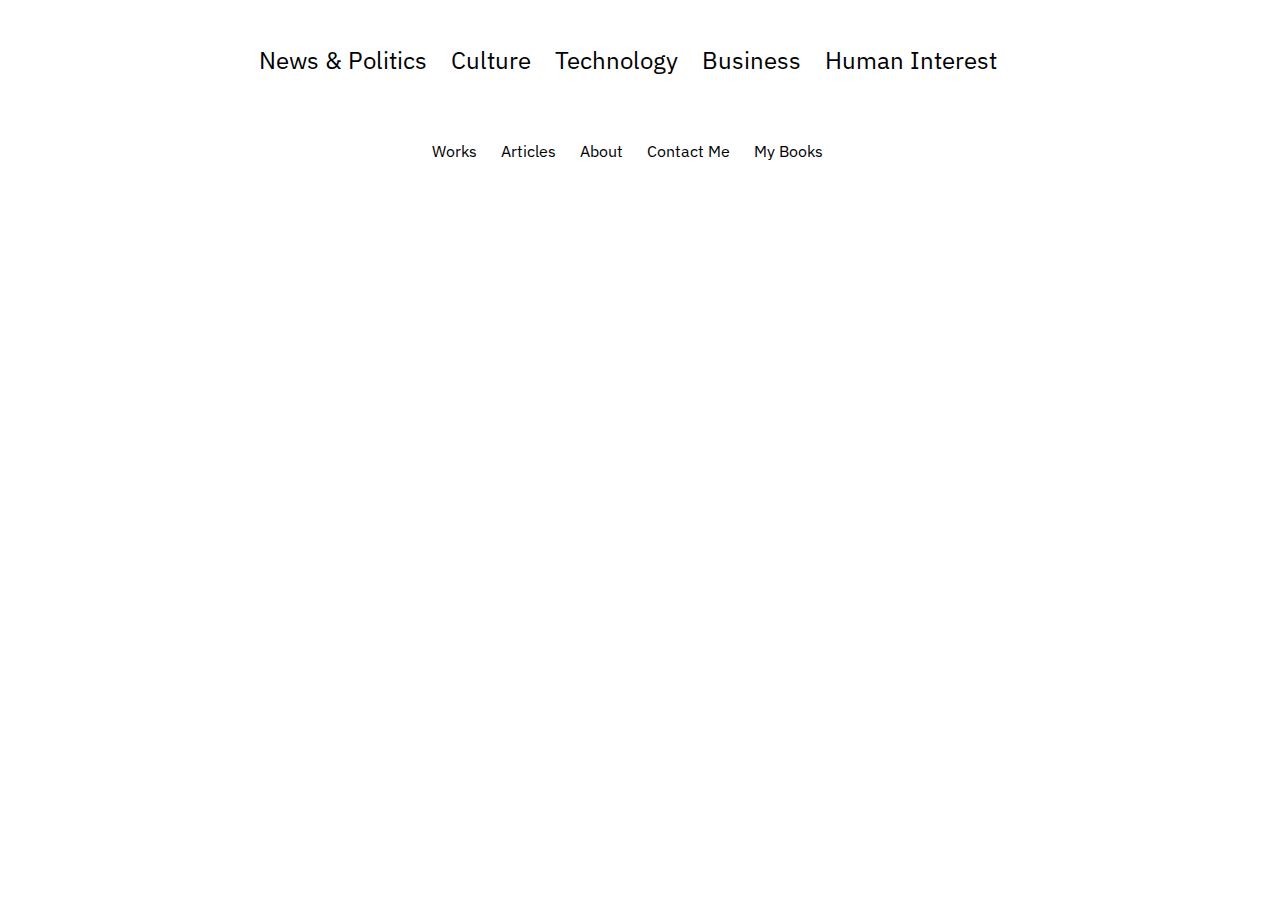
<file: index.html>
<!DOCTYPE html>
<html lang="en">

<head>
    <meta charset="UTF-8" />
    <meta name="viewport" content="width=device-width, initial-scale=1.0" />
    <title>Underliner</title>
    <link href="https://fonts.googleapis.com/css?family=IBM+Plex+Sans:400,700&display=swap" rel="stylesheet">
    <link rel="stylesheet" href="styles/app.css">
</head>

<body>
    <svg xmlns="http://www.w3.org/2000/svg" width="0" height="0" viewBox="0 0 100 100">
        <defs>
            <linearGradient id="gradient" x1="0%" y1="0%" x2="100%" y2="0%">
                <stop offset="0%" stop-color="#00bc9b" />
                <stop offset="100%" stop-color="#5eaefd" />
            </linearGradient>
            <linearGradient id="gradient2" x1="0%" y1="0%" x2="100%" y2="0%">
                <stop offset="0%" stop-color="#5eaefd" />
                <stop offset="100%" stop-color="#00bc9b" />
            </linearGradient>
        </defs>
    </svg>
    <div class="group">
        <ul class="c-nav underliner">
            <li class="c-nav__item"><a href="#">News & Politics</a></li>
            <li class="c-nav__item"><a href="#">Culture</a></li>
            <li class="c-nav__item"><a href="#">Technology</a></li>
            <li class="c-nav__item"><a href="#">Business</a></li>
            <li class="c-nav__item"><a href="#">Human Interest</a></li>
        </ul>
        <ul class="c-nav c-nav-2 underliner-small">
            <li class="c-nav__item"><a href="#">Works</a></li>
            <li class="c-nav__item"><a href="#">Articles</a></li>
            <li class="c-nav__item"><a href="#">About</a></li>
            <li class="c-nav__item"><a href="#">Contact Me</a></li>
            <li class="c-nav__item"><a href="#">My Books</a></li>
        </ul>
    </div>

    <script src="js/app.js"></script>
</body>

</html>
</file>
<file: styles/app.css>
/* http://meyerweb.com/eric/tools/css/reset/
   v2.0-modified | 20110126
   License: none (public domain)
*/
html, body, div, span, applet, object, iframe,
h1, h2, h3, h4, h5, h6, p, blockquote, pre,
a, abbr, acronym, address, big, cite, code,
del, dfn, em, img, ins, kbd, q, s, samp,
small, strike, strong, sub, sup, tt, var,
b, u, i, center,
dl, dt, dd, ol, ul, li,
fieldset, form, label, legend,
table, caption, tbody, tfoot, thead, tr, th, td,
article, aside, canvas, details, embed,
figure, figcaption, footer, header, hgroup,
menu, nav, output, ruby, section, summary,
time, mark, audio, video {
  margin: 0;
  padding: 0;
  border: 0;
  font-size: 100%;
  font: inherit;
  vertical-align: baseline; }

/* make sure to set some focus styles for accessibility */
:focus {
  outline: 0; }

/* HTML5 display-role reset for older browsers */
article, aside, details, figcaption, figure,
footer, header, hgroup, menu, nav, section {
  display: block; }

body {
  line-height: 1; }

ol, ul {
  list-style: none; }

blockquote, q {
  quotes: none; }

blockquote:before, blockquote:after,
q:before, q:after {
  content: '';
  content: none; }

table {
  border-collapse: collapse;
  border-spacing: 0; }

input[type=search]::-webkit-search-cancel-button,
input[type=search]::-webkit-search-decoration,
input[type=search]::-webkit-search-results-button,
input[type=search]::-webkit-search-results-decoration {
  -webkit-appearance: none;
  -moz-appearance: none; }

input[type=search] {
  -webkit-appearance: none;
  -moz-appearance: none;
  -webkit-box-sizing: content-box;
  -moz-box-sizing: content-box;
  box-sizing: content-box; }

textarea {
  overflow: auto;
  vertical-align: top;
  resize: vertical; }

/**
 * Correct `inline-block` display not defined in IE 6/7/8/9 and Firefox 3.
 */
audio,
canvas,
video {
  display: inline-block;
  *display: inline;
  *zoom: 1;
  max-width: 100%; }

/**
 * Prevent modern browsers from displaying `audio` without controls.
 * Remove excess height in iOS 5 devices.
 */
audio:not([controls]) {
  display: none;
  height: 0; }

/**
 * Address styling not present in IE 7/8/9, Firefox 3, and Safari 4.
 * Known issue: no IE 6 support.
 */
[hidden] {
  display: none; }

/**
 * 1. Correct text resizing oddly in IE 6/7 when body `font-size` is set using
 *    `em` units.
 * 2. Prevent iOS text size adjust after orientation change, without disabling
 *    user zoom.
 */
html {
  font-size: 100%;
  /* 1 */
  -webkit-text-size-adjust: 100%;
  /* 2 */
  -ms-text-size-adjust: 100%;
  /* 2 */ }

/**
 * Address `outline` inconsistency between Chrome and other browsers.
 */
a:focus {
  outline: thin dotted; }

/**
 * Improve readability when focused and also mouse hovered in all browsers.
 */
a:active,
a:hover {
  outline: 0; }

/**
 * 1. Remove border when inside `a` element in IE 6/7/8/9 and Firefox 3.
 * 2. Improve image quality when scaled in IE 7.
 */
img {
  border: 0;
  /* 1 */
  -ms-interpolation-mode: bicubic;
  /* 2 */ }

/**
 * Address margin not present in IE 6/7/8/9, Safari 5, and Opera 11.
 */
figure {
  margin: 0; }

/**
 * Correct margin displayed oddly in IE 6/7.
 */
form {
  margin: 0; }

/**
 * Define consistent border, margin, and padding.
 */
fieldset {
  border: 1px solid #c0c0c0;
  margin: 0 2px;
  padding: 0.35em 0.625em 0.75em; }

/**
 * 1. Correct color not being inherited in IE 6/7/8/9.
 * 2. Correct text not wrapping in Firefox 3.
 * 3. Correct alignment displayed oddly in IE 6/7.
 */
legend {
  border: 0;
  /* 1 */
  padding: 0;
  white-space: normal;
  /* 2 */
  *margin-left: -7px;
  /* 3 */ }

/**
 * 1. Correct font size not being inherited in all browsers.
 * 2. Address margins set differently in IE 6/7, Firefox 3+, Safari 5,
 *    and Chrome.
 * 3. Improve appearance and consistency in all browsers.
 */
button,
input,
select,
textarea {
  font-size: 100%;
  /* 1 */
  margin: 0;
  /* 2 */
  vertical-align: baseline;
  /* 3 */
  *vertical-align: middle;
  /* 3 */ }

/**
 * Address Firefox 3+ setting `line-height` on `input` using `!important` in
 * the UA stylesheet.
 */
button,
input {
  line-height: normal; }

/**
 * Address inconsistent `text-transform` inheritance for `button` and `select`.
 * All other form control elements do not inherit `text-transform` values.
 * Correct `button` style inheritance in Chrome, Safari 5+, and IE 6+.
 * Correct `select` style inheritance in Firefox 4+ and Opera.
 */
button,
select {
  text-transform: none; }

/**
 * 1. Avoid the WebKit bug in Android 4.0.* where (2) destroys native `audio`
 *    and `video` controls.
 * 2. Correct inability to style clickable `input` types in iOS.
 * 3. Improve usability and consistency of cursor style between image-type
 *    `input` and others.
 * 4. Remove inner spacing in IE 7 without affecting normal text inputs.
 *    Known issue: inner spacing remains in IE 6.
 */
button,
html input[type="button"],
input[type="reset"],
input[type="submit"] {
  -webkit-appearance: button;
  /* 2 */
  cursor: pointer;
  /* 3 */
  *overflow: visible;
  /* 4 */ }

/**
 * Re-set default cursor for disabled elements.
 */
button[disabled],
html input[disabled] {
  cursor: default; }

/**
 * 1. Address box sizing set to content-box in IE 8/9.
 * 2. Remove excess padding in IE 8/9.
 * 3. Remove excess padding in IE 7.
 *    Known issue: excess padding remains in IE 6.
 */
input[type="checkbox"],
input[type="radio"] {
  box-sizing: border-box;
  /* 1 */
  padding: 0;
  /* 2 */
  *height: 13px;
  /* 3 */
  *width: 13px;
  /* 3 */ }

/**
 * 1. Address `appearance` set to `searchfield` in Safari 5 and Chrome.
 * 2. Address `box-sizing` set to `border-box` in Safari 5 and Chrome
 *    (include `-moz` to future-proof).
 */
input[type="search"] {
  -webkit-appearance: textfield;
  /* 1 */
  -moz-box-sizing: content-box;
  -webkit-box-sizing: content-box;
  /* 2 */
  box-sizing: content-box; }

/**
 * Remove inner padding and search cancel button in Safari 5 and Chrome
 * on OS X.
 */
input[type="search"]::-webkit-search-cancel-button,
input[type="search"]::-webkit-search-decoration {
  -webkit-appearance: none; }

/**
 * Remove inner padding and border in Firefox 3+.
 */
button::-moz-focus-inner,
input::-moz-focus-inner {
  border: 0;
  padding: 0; }

/**
 * 1. Remove default vertical scrollbar in IE 6/7/8/9.
 * 2. Improve readability and alignment in all browsers.
 */
textarea {
  overflow: auto;
  /* 1 */
  vertical-align: top;
  /* 2 */ }

/**
 * Remove most spacing between table cells.
 */
table {
  border-collapse: collapse;
  border-spacing: 0; }

html,
button,
input,
select,
textarea {
  color: #222; }

::-moz-selection {
  background: #b3d4fc;
  text-shadow: none; }

::selection {
  background: #b3d4fc;
  text-shadow: none; }

img {
  vertical-align: middle; }

fieldset {
  border: 0;
  margin: 0;
  padding: 0; }

textarea {
  resize: vertical; }

.chromeframe {
  margin: 0.2em 0;
  background: #ccc;
  color: #000;
  padding: 0.2em 0; }

body {
  padding: 1rem;
  font-family: 'IBM Plex Sans', sans-serif; }

svg {
  display: block; }

.group {
  padding: 1rem;
  margin-bottom: 2.5rem; }

.c-nav {
  margin: 1rem 0 2rem; }
  @media (min-width: 1000px) {
    .c-nav {
      display: flex;
      justify-content: center; } }

.c-nav__item {
  margin-right: 1.5rem;
  font-size: 1.5rem; }
  .c-nav__item a {
    display: inline-block;
    text-decoration: none;
    color: #000;
    margin-bottom: 4px;
    transition: 0.4s; }
  .c-nav__item svg {
    pointer-events: none;
    transition: 0.5s; }
  .c-nav__item path {
    transition: stroke-dasharray 0.5s, stroke-dashoffset 0.5s, opacity 0.5s; }
    .c-nav__item path:last-child {
      opacity: 0.2; }
  .c-nav__item a:hover, .c-nav__item a:focus {
    color: #00bc9b; }
  .c-nav__item a:hover + svg,
  .c-nav__item a:focus + svg {
    opacity: 1; }
    .c-nav__item a:hover + svg path,
    .c-nav__item a:focus + svg path {
      stroke-dashoffset: 0; }

#path1 {
  opacity: 0.25; }

.c-form {
  max-width: 500px;
  margin: 0 auto; }
  .c-form legend {
    margin-bottom: 1rem;
    font-weight: bold; }
  .c-form label {
    user-select: none; }

.c-form__item {
  margin-bottom: 1rem; }

.c-nav-2 .c-nav__item {
  font-size: 1rem; }
</file>
